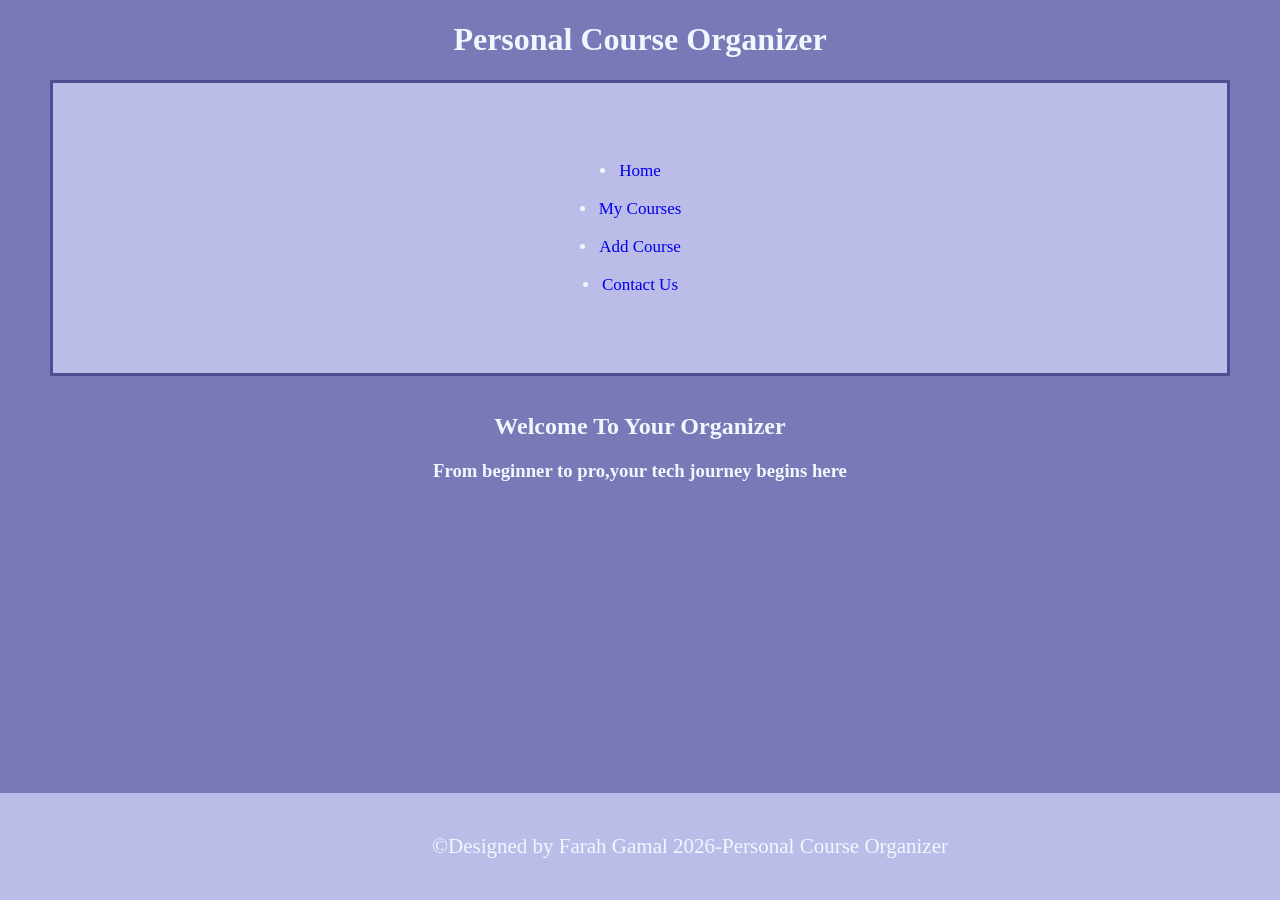
<file: index.html>
<!DOCTYPE html>
<html>
    <head>
        <meta charset="UTF-8">
        <meta name="viewport" content="width=device-width,intial-scale=1.0">
        <title>Home</title>
        <link rel="stylesheet" href="index.css">
    </head>
    <body>
        <header>
            <h1>Personal Course Organizer</h1>
            <nav> 
            <ul>
            <li><a href="index.html">Home</a></li>
            <li><a href="my courses.html"> My Courses</a></li>
            <li><a href="add course.html">Add Course</a></li>
            <li><a href="contact us.html">Contact Us</a></li>
         </ul>
        </nav>
        </header>
         <main class="content">
            <section class="Home">
                <H2>Welcome To Your Organizer</H2>
                <h3>From beginner to pro,your tech journey begins here</h3>

            </section>
         </main>
        <br>
        <br>
        <br>
         <footer>
            <p>&copy;Designed by Farah Gamal 2026-Personal Course Organizer</p>
        </footer> 
    </body>
</html>
</file>
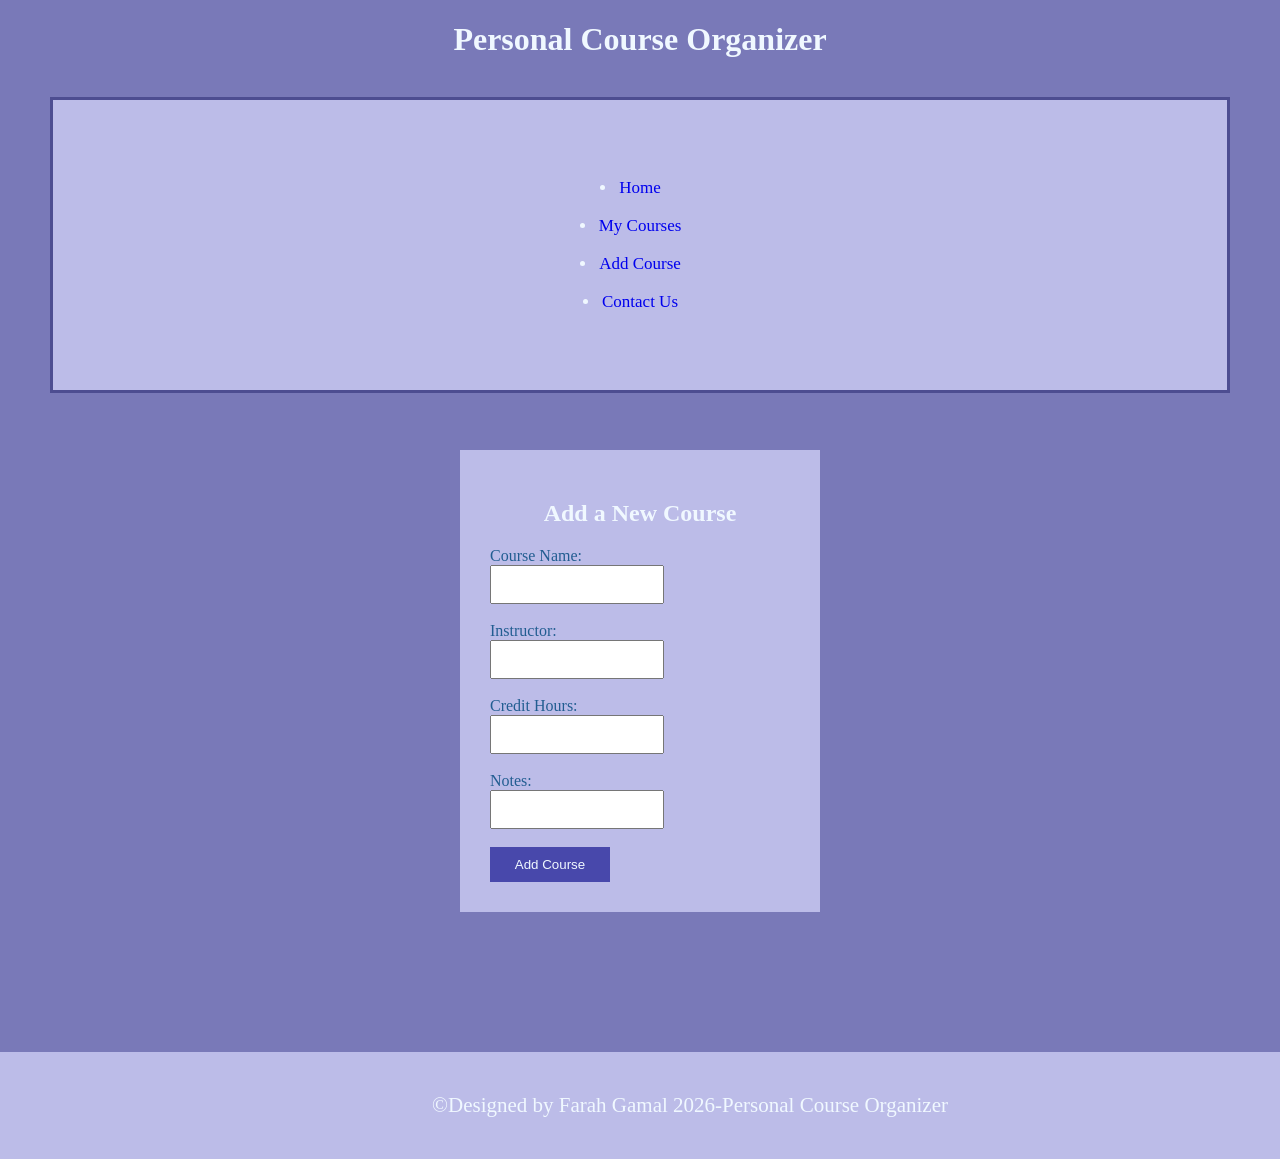
<file: add course.html>
<!DOCTYPE html>
<html>
    <head>
         <meta charset="UTF-8">
        <meta name="viewport" content="width=device-width,intial-scale=1.0">
        <title>Add Course</title>
        <link rel="stylesheet" href="index.css">
    </head>
    <body>
        <div>
            <h1>Personal Course Organizer</h1>
        </div>
        <nav>
            <ul>
            <li><a href="index.html">Home</a></li>
            <li><a href="my courses.html"> My Courses</a></li>
            <li><a href="add course.html">Add Course</a></li>
            <li><a href="contact us.html">Contact Us</a></li>
         </ul>
        </nav>
        <form>
            <h2 class="pop">Add a New Course</h2>
            <div>
            <label>Course Name:</label>
            <input type="text" required/>
            </div>
            <br>
            <div>
            <label>Instructor:</label>
            <input type="text"/>
            </div>
            <br>
            <div>
            <label>Credit Hours:</label>
            <input type="number"/>
            </div>
            <br>
            <div>
            <label>Notes:</label>
            <input type="text"/>
            </div>
            <br>
            <button>Add Course</button>
        </form>
        <footer>
            <p> &copy;Designed by Farah Gamal 2026-Personal Course Organizer</p>
        </footer>
    </body>
</html>
</file>
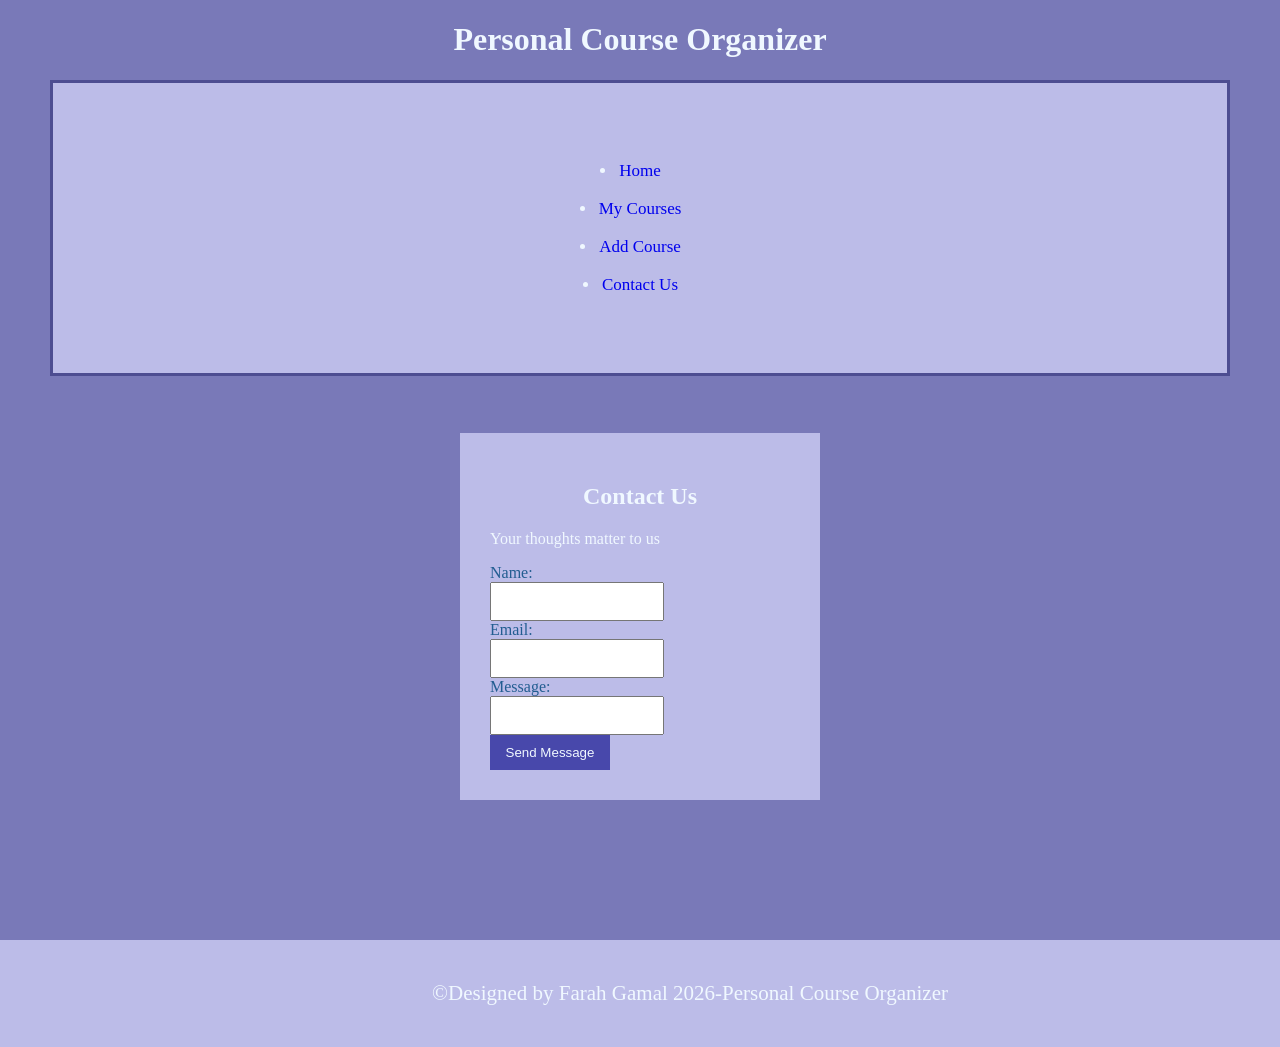
<file: contact us.html>
<!DOCTYPE html>
<html>

    <head>
        <meta charset="UTF-8">
        <meta name="viewport" content="width=device-width,intial-scale=1.0">
        <title>Contact Us</title>
        <link rel="stylesheet" href="index.css">
    </head>
    <body>
        <header>
            <h1>Personal Course Organizer </h1>
        <nav><ul>
            <li><a href="index.html">Home</a></li>
            <li><a href="my courses.html"> My Courses</a></li>
            <li><a href="add course.html">Add Course</a></li>
            <li><a href="contact us.html">Contact Us</a></li>
         </ul>
        </nav>
        </header>
        <form>
            <h2 class="pop">Contact Us</h2>
            <p>Your thoughts matter to us</p>
            <div>
                <label>Name:</label>
                <input type="text" required/>
            </div>
             <div>
                <label>Email:</label>
                <input type="text"/>
             </div>
             <div>
                <label>Message:</label>
                <input type="text"/>
             </div>
             <button>Send Message</button>
        </form>
        <footer>
            <p> &copy;Designed by Farah Gamal 2026-Personal Course Organizer</p>
        </footer>
    </body>
</html>
</file>
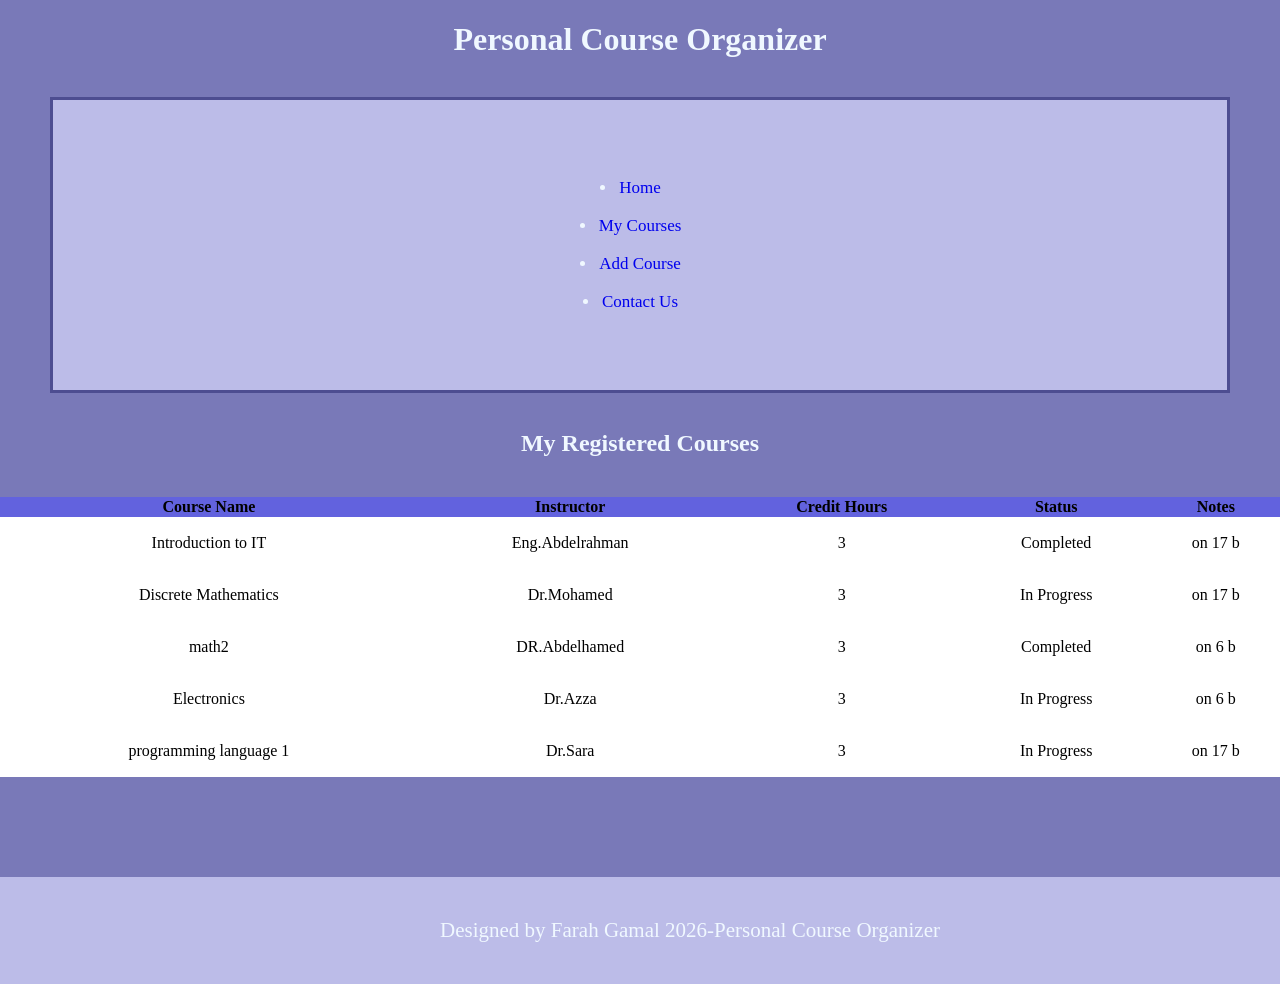
<file: my courses.html>
<!DOCTYPE html>
<html>
 <head>
     <meta charset="UTF-8">
        <meta name="viewport" content="width=device-width,intial-scale=1.0">
     <title> My Courses</title> 
 
 <link rel="stylesheet" href="index.css">
 </head>
 <body>
    <div><h1>Personal Course Organizer</h1></div>
    <nav><ul>
            <li><a href="index.html">Home</a></li>
            <li><a href="my courses.html"> My Courses</a></li>
            <li><a href="add course.html">Add Course</a></li>
            <li><a href="contact us.html">Contact Us</a></li>
         </ul>
        </nav>
    <div class="x">
        <h2>My Registered Courses</h2>
    </div>
    <table>
        <tbody>
        <tr>
            <th>Course Name</th>
            <th>Instructor</th>
            <th>Credit Hours</th>
            <th>Status</th>
            <th>Notes</th>
        </tr>
        <tr>
            <td>Introduction to IT</td>
            <td>Eng.Abdelrahman</td>
            <td>3</td>
            <td>Completed</td>
            <td>on 17 b</td>
        </tr>
        <tr>
            <td>Discrete Mathematics</td>
            <td>Dr.Mohamed</td>
            <td>3</td>
            <td>In Progress</td>
            <td>on 17 b</td>
        </tr>
        <tr>
            <td>math2</td>
            <td>DR.Abdelhamed</td>
            <td>3</td>
            <td>Completed</td>
            <td>on 6 b</td>
        </tr>
        <tr>
            <td>Electronics</td>
            <td>Dr.Azza</td>
            <td>3</td>
            <td>In Progress</td>
            <td>on 6 b</td>
        </tr>
        <tr>
        <td>programming language 1</td>
        <td>Dr.Sara</td>
        <td>3</td>
        <td>In Progress</td>
        <td>on 17 b</td>
        </tr>
        </tbody>
    </table>
    <footer class="main-footer">
            <p>Designed by Farah Gamal 2026-Personal Course Organizer</p>
        </footer>
 </body>
</html>
</file>
<file: index.css>
body {
    background-color:rgb(121, 121, 184);
    margin: 0;
    padding: 0;
    display: flex;
    flex-direction: column;
    min-height: 100vh;
}
main{
    flex: 1;
}
ul{
    color:aliceblue;
    border: solid  rgb(77, 77, 145);
    height: 30px;
    padding: 100px;
    margin-left: 50px;
    margin-right: 50px;
    background-color: rgb(188, 188, 232);
    gap: 18px;
    align-items: center;
    flex-direction: column;
    display: flex;
    justify-content: center;
    height: 10vh;
    font-size: 17px;



}
h1{
    color: aliceblue;
    text-align: center;
}
h2,h3{
    text-align: center;
}

h2,div,ul,h3{
    color: aliceblue;
}
th{
    background-color:rgb(98, 98, 222) ;
}
 table tr:hover td{
    background-color:rgb(216, 216, 238) !important;
    
}
td{
    background-color:white;
    height: 50px;
    text-align: center;
}

table{
    width: 100%;
    justify-content: center;
    border-collapse: collapse;
    margin-top: 20px;
}
.x{
    text-align: center;
}
label{
    color: rgb(34, 93, 145);
    display: block;
}
button{
    color:aliceblue;
    width: 40%;
    padding: 10px;
    background-color: rgb(72, 72, 171);
    border: none;
}
form{
    border: solid 10px rgb(188,188, 232);
    padding: 20px;
    background-color :rgb(188, 188, 232);
    margin: 40px auto;
    width: 300px;
    justify-content: center;
}
input{
    width: 50%;
    padding: 10px;

}
.pop{
    color:aliceblue;
}
p{
    color:aliceblue;
}
 footer{
    background-color: rgb(188,188,232);
    width: 100%;
    font-size: 21px;
    color:aliceblue;
    margin-top: 100px;
    text-align: center;
    padding: 20px 50px;

}
a{
    text-decoration: none;
}
ul a {
    border:2px solid transparent ;
    cursor: pointer;
}
ul a:hover{
    background-color: transparent;
    border-color:rgb(188, 188, 232);
    color: aliceblue;
}
@media( max-width:768px)  {
    nav ul {
        flex-direction: column;
        gap: 15px;
    }
    table{
        width: 100%;
    }
    form{width: 90%;
    padding: 20px auto;
    }
    .home{
        padding: 50px 15px;
    }
}
  .content{
    flex: 1;
  }
</file>
